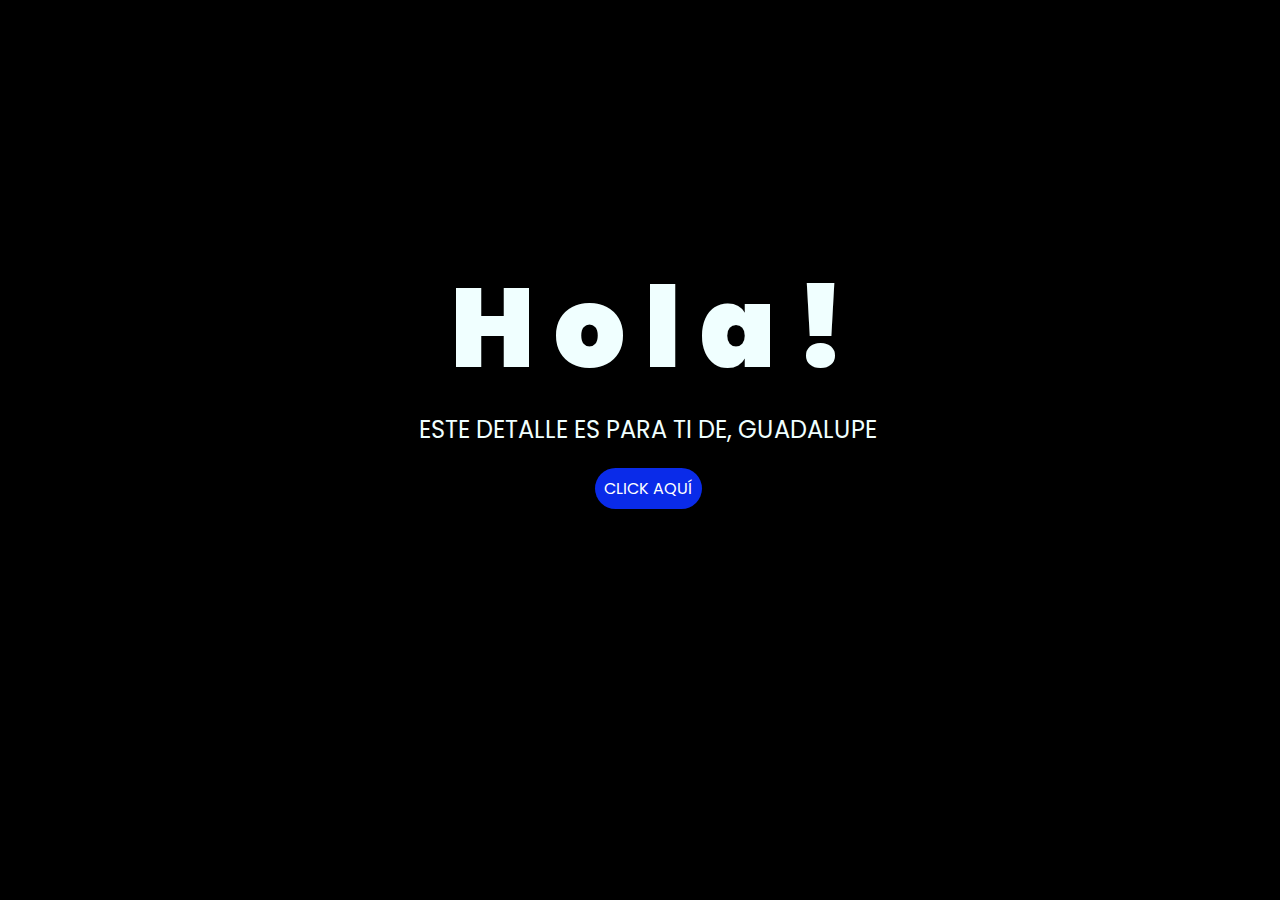
<file: index.html>
<!DOCTYPE html>
<html lang="es">

<head>
    <meta charset="UTF-8">
    <meta http-equiv="X-UA-Compatible" content="IE=edge">
    <meta name="viewport" content="width=device-width, initial-scale=1.0">
    <link rel="stylesheet" href="css/style.css">
    <link rel="icon" href="img/flowers.png" type="image/x-icon">
    <title>GFLORES</title>
</head>

<body>
    <div class="greetings">
        <span>H</span>
        <span>o</span>
        <span>l</span>
        <span>a</span>
        <span>!</span>
    </div>
    <div class="description">
        <span>ESTE DETALLE ES PARA TI DE, GUADALUPE</span>
    </div>
    <div class="button">
        <button class="botones">
            <a href="flower.html" style="color: #fff;">CLICK AQUÍ</a>
        </button>
    </div>

</body>

</html>
</file>
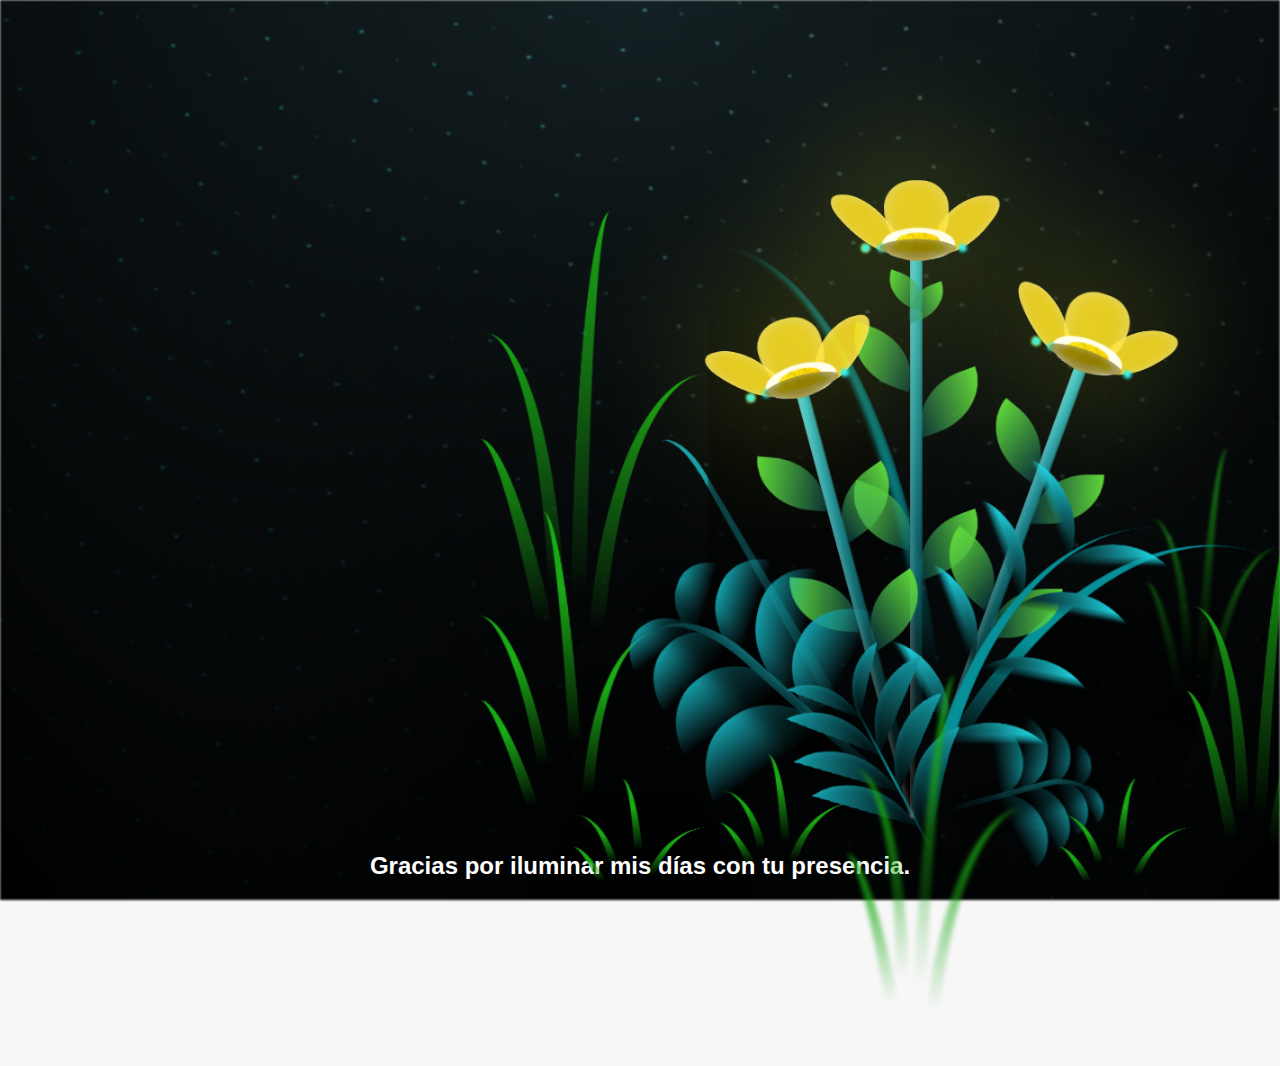
<file: flower.html>
<!DOCTYPE html>
<html lang="es">
 

  <head>
    <meta charset="UTF-8" />
    <meta http-equiv="X-UA-Compatible" content="IE=edge" />
    <meta name="viewport" content="width=device-width, initial-scale=1.0" />
    <link rel="stylesheet" href="css/main.css" />
    <link rel="icon" href="img/flowers.png" type="image/x-icon" />
    <title>Flower</title>
  </head>
  <audio src="MUSICA.mp3" autoplay loop></audio>
  <body class="container">
    
    <div id="lyrics">
      
    </div>
    <h1 class="titulo">Estas flores amarillas son un reflejo de la alegría que traes a mi vida. 
      </h1>
    <h2>Gracias por iluminar mis días con tu presencia.</h2>
  
    <div class="night"></div>
    <div class="flowers">
      <div class="flower flower--1">
        <div class="flower__leafs flower__leafs--1">
          <div class="flower__leaf flower__leaf--1"></div>
          <div class="flower__leaf flower__leaf--2"></div>
          <div class="flower__leaf flower__leaf--3"></div>
          <div class="flower__leaf flower__leaf--4"></div>
          <div class="flower__white-circle"></div>

          <div class="flower__light flower__light--1"></div>
          <div class="flower__light flower__light--2"></div>
          <div class="flower__light flower__light--3"></div>
          <div class="flower__light flower__light--4"></div>
          <div class="flower__light flower__light--5"></div>
          <div class="flower__light flower__light--6"></div>
          <div class="flower__light flower__light--7"></div>
          <div class="flower__light flower__light--8"></div>
        </div>
        <div class="flower__line">
          <div class="flower__line__leaf flower__line__leaf--1"></div>
          <div class="flower__line__leaf flower__line__leaf--2"></div>
          <div class="flower__line__leaf flower__line__leaf--3"></div>
          <div class="flower__line__leaf flower__line__leaf--4"></div>
          <div class="flower__line__leaf flower__line__leaf--5"></div>
          <div class="flower__line__leaf flower__line__leaf--6"></div>
        </div>
      </div>

      <div class="flower flower--2">
        <div class="flower__leafs flower__leafs--2">
          <div class="flower__leaf flower__leaf--1"></div>
          <div class="flower__leaf flower__leaf--2"></div>
          <div class="flower__leaf flower__leaf--3"></div>
          <div class="flower__leaf flower__leaf--4"></div>
          <div class="flower__white-circle"></div>

          <div class="flower__light flower__light--1"></div>
          <div class="flower__light flower__light--2"></div>
          <div class="flower__light flower__light--3"></div>
          <div class="flower__light flower__light--4"></div>
          <div class="flower__light flower__light--5"></div>
          <div class="flower__light flower__light--6"></div>
          <div class="flower__light flower__light--7"></div>
          <div class="flower__light flower__light--8"></div>
        </div>
        <div class="flower__line">
          <div class="flower__line__leaf flower__line__leaf--1"></div>
          <div class="flower__line__leaf flower__line__leaf--2"></div>
          <div class="flower__line__leaf flower__line__leaf--3"></div>
          <div class="flower__line__leaf flower__line__leaf--4"></div>
        </div>
      </div>

      <div class="flower flower--3">
        <div class="flower__leafs flower__leafs--3">
          <div class="flower__leaf flower__leaf--1"></div>
          <div class="flower__leaf flower__leaf--2"></div>
          <div class="flower__leaf flower__leaf--3"></div>
          <div class="flower__leaf flower__leaf--4"></div>
          <div class="flower__white-circle"></div>

          <div class="flower__light flower__light--1"></div>
          <div class="flower__light flower__light--2"></div>
          <div class="flower__light flower__light--3"></div>
          <div class="flower__light flower__light--4"></div>
          <div class="flower__light flower__light--5"></div>
          <div class="flower__light flower__light--6"></div>
          <div class="flower__light flower__light--7"></div>
          <div class="flower__light flower__light--8"></div>
        </div>
        <div class="flower__line">
          <div class="flower__line__leaf flower__line__leaf--1"></div>
          <div class="flower__line__leaf flower__line__leaf--2"></div>
          <div class="flower__line__leaf flower__line__leaf--3"></div>
          <div class="flower__line__leaf flower__line__leaf--4"></div>
        </div>
      </div>

      <div class="grow-ans" style="--d: 1.2s">
        <div class="flower__g-long">
          <div class="flower__g-long__top"></div>
          <div class="flower__g-long__bottom"></div>
        </div>
      </div>

      <div class="growing-grass">
        <div class="flower__grass flower__grass--1">
          <div class="flower__grass--top"></div>
          <div class="flower__grass--bottom"></div>
          <div class="flower__grass__leaf flower__grass__leaf--1"></div>
          <div class="flower__grass__leaf flower__grass__leaf--2"></div>
          <div class="flower__grass__leaf flower__grass__leaf--3"></div>
          <div class="flower__grass__leaf flower__grass__leaf--4"></div>
          <div class="flower__grass__leaf flower__grass__leaf--5"></div>
          <div class="flower__grass__leaf flower__grass__leaf--6"></div>
          <div class="flower__grass__leaf flower__grass__leaf--7"></div>
          <div class="flower__grass__leaf flower__grass__leaf--8"></div>
          <div class="flower__grass__overlay"></div>
        </div>
      </div>

      <div class="growing-grass">
        <div class="flower__grass flower__grass--2">
          <div class="flower__grass--top"></div>
          <div class="flower__grass--bottom"></div>
          <div class="flower__grass__leaf flower__grass__leaf--1"></div>
          <div class="flower__grass__leaf flower__grass__leaf--2"></div>
          <div class="flower__grass__leaf flower__grass__leaf--3"></div>
          <div class="flower__grass__leaf flower__grass__leaf--4"></div>
          <div class="flower__grass__leaf flower__grass__leaf--5"></div>
          <div class="flower__grass__leaf flower__grass__leaf--6"></div>
          <div class="flower__grass__leaf flower__grass__leaf--7"></div>
          <div class="flower__grass__leaf flower__grass__leaf--8"></div>
          <div class="flower__grass__overlay"></div>
        </div>
      </div>

      <div class="grow-ans" style="--d: 2.4s">
        <div class="flower__g-right flower__g-right--1">
          <div class="leaf"></div>
        </div>
      </div>

      <div class="grow-ans" style="--d: 2.8s">
        <div class="flower__g-right flower__g-right--2">
          <div class="leaf"></div>
        </div>
      </div>

      <div class="grow-ans" style="--d: 2.8s">
        <div class="flower__g-front">
          <div
            class="flower__g-front__leaf-wrapper flower__g-front__leaf-wrapper--1"
          >
            <div class="flower__g-front__leaf"></div>
          </div>
          <div
            class="flower__g-front__leaf-wrapper flower__g-front__leaf-wrapper--2"
          >
            <div class="flower__g-front__leaf"></div>
          </div>
          <div
            class="flower__g-front__leaf-wrapper flower__g-front__leaf-wrapper--3"
          >
            <div class="flower__g-front__leaf"></div>
          </div>
          <div
            class="flower__g-front__leaf-wrapper flower__g-front__leaf-wrapper--4"
          >
            <div class="flower__g-front__leaf"></div>
          </div>
          <div
            class="flower__g-front__leaf-wrapper flower__g-front__leaf-wrapper--5"
          >
            <div class="flower__g-front__leaf"></div>
          </div>
          <div
            class="flower__g-front__leaf-wrapper flower__g-front__leaf-wrapper--6"
          >
            <div class="flower__g-front__leaf"></div>
          </div>
          <div
            class="flower__g-front__leaf-wrapper flower__g-front__leaf-wrapper--7"
          >
            <div class="flower__g-front__leaf"></div>
          </div>
          <div
            class="flower__g-front__leaf-wrapper flower__g-front__leaf-wrapper--8"
          >
            <div class="flower__g-front__leaf"></div>
          </div>
          <div class="flower__g-front__line"></div>
        </div>
      </div>

      <div class="grow-ans" style="--d: 3.2s">
        <div class="flower__g-fr">
          <div class="leaf"></div>
          <div class="flower__g-fr__leaf flower__g-fr__leaf--1"></div>
          <div class="flower__g-fr__leaf flower__g-fr__leaf--2"></div>
          <div class="flower__g-fr__leaf flower__g-fr__leaf--3"></div>
          <div class="flower__g-fr__leaf flower__g-fr__leaf--4"></div>
          <div class="flower__g-fr__leaf flower__g-fr__leaf--5"></div>
          <div class="flower__g-fr__leaf flower__g-fr__leaf--6"></div>
          <div class="flower__g-fr__leaf flower__g-fr__leaf--7"></div>
          <div class="flower__g-fr__leaf flower__g-fr__leaf--8"></div>
        </div>
      </div>

      <div class="long-g long-g--0">
        <div class="grow-ans" style="--d: 3s">
          <div class="leaf leaf--0"></div>
        </div>
        <div class="grow-ans" style="--d: 2.2s">
          <div class="leaf leaf--1"></div>
        </div>
        <div class="grow-ans" style="--d: 3.4s">
          <div class="leaf leaf--2"></div>
        </div>
        <div class="grow-ans" style="--d: 3.6s">
          <div class="leaf leaf--3"></div>
        </div>
      </div>

      <div class="long-g long-g--1">
        <div class="grow-ans" style="--d: 3.6s">
          <div class="leaf leaf--0"></div>
        </div>
        <div class="grow-ans" style="--d: 3.8s">
          <div class="leaf leaf--1"></div>
        </div>
        <div class="grow-ans" style="--d: 4s">
          <div class="leaf leaf--2"></div>
        </div>
        <div class="grow-ans" style="--d: 4.2s">
          <div class="leaf leaf--3"></div>
        </div>
      </div>

      <div class="long-g long-g--2">
        <div class="grow-ans" style="--d: 4s">
          <div class="leaf leaf--0"></div>
        </div>
        <div class="grow-ans" style="--d: 4.2s">
          <div class="leaf leaf--1"></div>
        </div>
        <div class="grow-ans" style="--d: 4.4s">
          <div class="leaf leaf--2"></div>
        </div>
        <div class="grow-ans" style="--d: 4.6s">
          <div class="leaf leaf--3"></div>
        </div>
      </div>

      <div class="long-g long-g--3">
        <div class="grow-ans" style="--d: 4s">
          <div class="leaf leaf--0"></div>
        </div>
        <div class="grow-ans" style="--d: 4.2s">
          <div class="leaf leaf--1"></div>
        </div>
        <div class="grow-ans" style="--d: 3s">
          <div class="leaf leaf--2"></div>
        </div>
        <div class="grow-ans" style="--d: 3.6s">
          <div class="leaf leaf--3"></div>
        </div>
      </div>

      <div class="long-g long-g--4">
        <div class="grow-ans" style="--d: 4s">
          <div class="leaf leaf--0"></div>
        </div>
        <div class="grow-ans" style="--d: 4.2s">
          <div class="leaf leaf--1"></div>
        </div>
        <div class="grow-ans" style="--d: 3s">
          <div class="leaf leaf--2"></div>
        </div>
        <div class="grow-ans" style="--d: 3.6s">
          <div class="leaf leaf--3"></div>
        </div>
      </div>

      <div class="long-g long-g--5">
        <div class="grow-ans" style="--d: 4s">
          <div class="leaf leaf--0"></div>
        </div>
        <div class="grow-ans" style="--d: 4.2s">
          <div class="leaf leaf--1"></div>
        </div>
        <div class="grow-ans" style="--d: 3s">
          <div class="leaf leaf--2"></div>
        </div>
        <div class="grow-ans" style="--d: 3.6s">
          <div class="leaf leaf--3"></div>
        </div>
      </div>

      <div class="long-g long-g--6">
        <div class="grow-ans" style="--d: 4.2s">
          <div class="leaf leaf--0"></div>
        </div>
        <div class="grow-ans" style="--d: 4.4s">
          <div class="leaf leaf--1"></div>
        </div>
        <div class="grow-ans" style="--d: 4.6s">
          <div class="leaf leaf--2"></div>
        </div>
        <div class="grow-ans" style="--d: 4.8s">
          <div class="leaf leaf--3"></div>
        </div>
      </div>

      <div class="long-g long-g--7">
        <div class="grow-ans" style="--d: 3s">
          <div class="leaf leaf--0"></div>
        </div>
        <div class="grow-ans" style="--d: 3.2s">
          <div class="leaf leaf--1"></div>
        </div>
        <div class="grow-ans" style="--d: 3.5s">
          <div class="leaf leaf--2"></div>
        </div>
        <div class="grow-ans" style="--d: 3.6s">
          <div class="leaf leaf--3"></div>
        </div>
      </div>
    </div>
    <script src="anim.js"></script>
    <script src="main.js"></script>
  </body>
</html>
</file>
<file: css/style.css>
@import url('https://fonts.googleapis.com/css2?family=Poppins:ital,wght@0,500;1,900&display=swap');
*{
    font-family: 'Poppins',cursive;
}
body{
    color: azure;
    width: 100%;
    height: 82vh;
    display: flex;
    flex-direction: column;
    align-items: center;
    justify-content: center;
    background-color: black;
    /* padding-top: -30; */
}

.botones{
    padding: 9px;
    border-radius: 80px;
    background-color: transparent;
    border: none;
}

.botones a{
    background-color: #0a2be9;
    padding: 9px;
    border-radius: 80px;
    -webkit-border-radius: 80px;
    -moz-border-radius: 80px;
    -ms-border-radius: 80px;
    -o-border-radius: 80px;

}

.botones a:focus{
    background-color: rgb(50, 194, 194);
}

.greetings{
    font-size: 7rem;
    font-weight: 900;
}
.greetings > span{
    animation: glow 2.5s ease-in-out infinite;
}
@keyframes glow{
    0%, 100%{
        color: #fff;
        text-shadow: 0 0 12px #39c6d6, 0 0 50px #39c6d6, 0 0 100px #39c6d6;
    }
    10%, 90%{
        color: #111;
        text-shadow: none;
    }
}
.greetings > span:nth-child(2){
    animation-delay: .2s ;
}
.greetings > span:nth-child(3){
    animation-delay: .4s ;
}
.greetings > span:nth-child(4){
    animation-delay: .6s;
}
.greetings > span:nth-child(5){
    animation-delay: .8s;
}
.greetings > span:nth-child(6){
    animation-delay: 1s;
}

.description{
    font-size: 1.5rem;
    margin-bottom: 20px;
}

.button a{
    text-decoration: none;
    font-size: 1rem;
    color: #111;
}

@media screen and (max-width:574px){
    .greetings{
        display: block;
        font-size: 4rem;
        font-weight: 800;
        text-align: center;
    }
    .description{
        font-size: 2rem;
    }
    
    .button a{
        font-size: 1rem;
    }
}
</file>
<file: css/main.css>
@font-face {
  font-family: 'Extra Days';
  src: url('/Extra\ Days.ttf') format('truetype'); /* Asegúrate de que la ruta sea correcta */
}

*,
*::after,
*::before {
  padding: 0;
  margin: 0;
  box-sizing: border-box;
}

:root {
  --dark-color: #000;
}

body {
  display: flex;
  align-items: flex-end;
  justify-content: center;
  min-height: 100vh;
  background-color: var(--dark-color);
  overflow: hidden;
  perspective: 1000px;
}

#lyrics {
  font-size: 28px;
  font-family: "Franklin Gothic Medium", "Arial Narrow", Arial, sans-serif;
  color: white;
  position: absolute;
  margin-bottom: 20%;
  z-index: 1;
  font-weight: bold;
  letter-spacing: 4px;
  text-align: left; /* Alinea el texto a la izquierda */
}

h2 {
  text-align: center; /* Centra el texto horizontalmente */
  font-size: 24px;   /* Tamaño de fuente (ajusta según sea necesario) */
  color: rgb(255, 255, 255);      /* Color del texto (ajusta según sea necesario) */
  margin: 20px 0;   /* Margen superior e inferior (ajusta según sea necesario) */
  font-family: "Arial", sans-serif; /* Fuente (ajusta según sea necesario) */
}

@media only screen and (max-width: 600px) {
  /* Estilos específicos para dispositivos con un ancho máximo de 600px */
  #lyrics {
      font-size: 14px; /* Reduce el tamaño del texto para dispositivos más pequeños */
      margin-bottom: 530px;
      letter-spacing: 3px;
  }

}
.titulo {
  margin-bottom: 10px;
  font-family: 'Extra Days', 'Arial Narrow', Arial, sans-serif; /* Cambia la fuente aquí */
  color: yellow;
  position: absolute;
  font-weight: bold;
  font-size: 30px; /* Tamaño de fuente */
  line-height: 1.5; /* Interlineado calculado automáticamente */
  letter-spacing: 10px;
  opacity: 0;
  animation: fadeIn 3s ease-in-out forwards;
  text-align: center;
  top: 0px; /* Ajusta el valor para mover más arriba */
  left: 0;
  right: 0;
}

@keyframes fadeIn {
  from {
    opacity: 0;
  }
  to {
    opacity: 1;
  }
}

.night {
  z-index: -1;
  position: absolute;
  left: 50%;
  top: 0;
  transform: translateX(-50%);
  width: 100%;
  height: 100%;
  filter: blur(0.1vmin);
  background-image: radial-gradient(
      ellipse at top,
      transparent 0%,
      var(--dark-color)
    ),
    radial-gradient(
      ellipse at bottom,
      var(--dark-color),
      rgba(145, 233, 255, 0.2)
    ),
    repeating-linear-gradient(
      220deg,
      rgb(0, 0, 0) 0px,
      rgb(0, 0, 0) 19px,
      transparent 19px,
      transparent 22px
    ),
    repeating-linear-gradient(
      189deg,
      rgb(0, 0, 0) 0px,
      rgb(0, 0, 0) 19px,
      transparent 19px,
      transparent 22px
    ),
    repeating-linear-gradient(
      148deg,
      rgb(0, 0, 0) 0px,
      rgb(0, 0, 0) 19px,
      transparent 19px,
      transparent 22px
    ),
    linear-gradient(90deg, rgb(0, 255, 250), rgb(240, 240, 240));
}

.flowers {
  position: relative;
  transform: scale(0.9);
  /*margin-bottom: 100px;
  */
}

@media only screen and (max-width: 600px) {
  /* Estilos específicos para dispositivos con un ancho máximo de 600px */
.flowers {
      font-size: 14px;
      margin-bottom: 35%;
      letter-spacing: 3px;
      transform: scale(1.0);
}

}

.flower {
  position: absolute;
  bottom: 10vmin;
  transform-origin: bottom center;
  z-index: 10;
  --fl-speed: 0.8s;
}
.flower--1 {
  -webkit-animation: moving-flower-1 4s linear infinite;
  animation: moving-flower-1 4s linear infinite;
}
.flower--1 .flower__line {
  height: 70vmin;
  -webkit-animation-delay: 0.3s;
  animation-delay: 0.3s;
}
.flower--1 .flower__line__leaf--1 {
  -webkit-animation: blooming-leaf-right var(--fl-speed) 1.6s backwards;
  animation: blooming-leaf-right var(--fl-speed) 1.6s backwards;
}
.flower--1 .flower__line__leaf--2 {
  -webkit-animation: blooming-leaf-right var(--fl-speed) 1.4s backwards;
  animation: blooming-leaf-right var(--fl-speed) 1.4s backwards;
}
.flower--1 .flower__line__leaf--3 {
  -webkit-animation: blooming-leaf-left var(--fl-speed) 1.2s backwards;
  animation: blooming-leaf-left var(--fl-speed) 1.2s backwards;
}
.flower--1 .flower__line__leaf--4 {
  -webkit-animation: blooming-leaf-left var(--fl-speed) 1s backwards;
  animation: blooming-leaf-left var(--fl-speed) 1s backwards;
}
.flower--1 .flower__line__leaf--5 {
  -webkit-animation: blooming-leaf-right var(--fl-speed) 1.8s backwards;
  animation: blooming-leaf-right var(--fl-speed) 1.8s backwards;
}
.flower--1 .flower__line__leaf--6 {
  -webkit-animation: blooming-leaf-left var(--fl-speed) 2s backwards;
  animation: blooming-leaf-left var(--fl-speed) 2s backwards;
}
.flower--2 {
  left: 50%;
  transform: rotate(20deg);
  -webkit-animation: moving-flower-2 4s linear infinite;
  animation: moving-flower-2 4s linear infinite;
}
.flower--2 .flower__line {
  height: 60vmin;
  -webkit-animation-delay: 0.6s;
  animation-delay: 0.6s;
}
.flower--2 .flower__line__leaf--1 {
  -webkit-animation: blooming-leaf-right var(--fl-speed) 1.9s backwards;
  animation: blooming-leaf-right var(--fl-speed) 1.9s backwards;
}
.flower--2 .flower__line__leaf--2 {
  -webkit-animation: blooming-leaf-right var(--fl-speed) 1.7s backwards;
  animation: blooming-leaf-right var(--fl-speed) 1.7s backwards;
}
.flower--2 .flower__line__leaf--3 {
  -webkit-animation: blooming-leaf-left var(--fl-speed) 1.5s backwards;
  animation: blooming-leaf-left var(--fl-speed) 1.5s backwards;
}
.flower--2 .flower__line__leaf--4 {
  -webkit-animation: blooming-leaf-left var(--fl-speed) 1.3s backwards;
  animation: blooming-leaf-left var(--fl-speed) 1.3s backwards;
}
.flower--3 {
  left: 50%;
  transform: rotate(-15deg);
  -webkit-animation: moving-flower-3 4s linear infinite;
  animation: moving-flower-3 4s linear infinite;
}
.flower--3 .flower__line {
  -webkit-animation-delay: 0.9s;
  animation-delay: 0.9s;
}
.flower--3 .flower__line__leaf--1 {
  -webkit-animation: blooming-leaf-right var(--fl-speed) 2.5s backwards;
  animation: blooming-leaf-right var(--fl-speed) 2.5s backwards;
}
.flower--3 .flower__line__leaf--2 {
  -webkit-animation: blooming-leaf-right var(--fl-speed) 2.3s backwards;
  animation: blooming-leaf-right var(--fl-speed) 2.3s backwards;
}
.flower--3 .flower__line__leaf--3 {
  -webkit-animation: blooming-leaf-left var(--fl-speed) 2.1s backwards;
  animation: blooming-leaf-left var(--fl-speed) 2.1s backwards;
}
.flower--3 .flower__line__leaf--4 {
  -webkit-animation: blooming-leaf-left var(--fl-speed) 1.9s backwards;
  animation: blooming-leaf-left var(--fl-speed) 1.9s backwards;
}
.flower__leafs {
  position: relative;
  -webkit-animation: blooming-flower 2s backwards;
  animation: blooming-flower 2s backwards;
}
.flower__leafs--1 {
  -webkit-animation-delay: 1.1s;
  animation-delay: 1.1s;
}
.flower__leafs--2 {
  -webkit-animation-delay: 1.4s;
  animation-delay: 1.4s;
}
.flower__leafs--3 {
  -webkit-animation-delay: 1.7s;
  animation-delay: 1.7s;
}
.flower__leafs::after {
  content: "";
  position: absolute;
  left: 0;
  top: 0;
  transform: translate(-50%, -100%);
  width: 8vmin;
  height: 8vmin;
  background-color: #f9fd25;
  /* background-color: #fd2525; */
  filter: blur(10vmin);
}
.flower__leaf {
  position: absolute;
  bottom: 0;
  left: 50%;
  width: 8vmin;
  height: 11vmin;
  border-radius: 51% 49% 47% 53%/44% 45% 55% 69%;
  background-color: #253bfd;
  background-color: #fddd25;
  transform-origin: bottom center;
  opacity: 0.9;
  box-shadow: inset 0 0 2vmin rgba(255, 255, 255, 0.5);
}
.flower__leaf--1 {
  transform: translate(-10%, 1%) rotateY(40deg) rotateX(-50deg);
}
.flower__leaf--2 {
  transform: translate(-50%, -4%) rotateX(40deg);
}
.flower__leaf--3 {
  transform: translate(-90%, 0%) rotateY(45deg) rotateX(50deg);
}
.flower__leaf--4 {
  width: 8vmin;
  height: 8vmin;
  transform-origin: bottom left;
  border-radius: 4vmin 10vmin 4vmin 4vmin;
  transform: translate(0%, 18%) rotateX(70deg) rotate(-43deg);
  background-color: #7c6901;
  z-index: 1;
  opacity: 0.8;
}
.flower__white-circle {
  position: absolute;
  left: -3.5vmin;
  top: -3vmin;
  width: 9vmin;
  height: 4vmin;
  border-radius: 50%;
  background-color: #fff;
}
.flower__white-circle::after {
  content: "";
  position: absolute;
  left: 50%;
  top: 45%;
  transform: translate(-50%, -50%);
  width: 60%;
  height: 60%;
  border-radius: inherit;
  background-image: repeating-linear-gradient(
      135deg,
      rgba(0, 0, 0, 0.03) 0px,
      rgba(0, 0, 0, 0.03) 1px,
      transparent 1px,
      transparent 12px
    ),
    repeating-linear-gradient(
      45deg,
      rgba(0, 0, 0, 0.03) 0px,
      rgba(0, 0, 0, 0.03) 1px,
      transparent 1px,
      transparent 12px
    ),
    repeating-linear-gradient(
      67.5deg,
      rgba(0, 0, 0, 0.03) 0px,
      rgba(0, 0, 0, 0.03) 1px,
      transparent 1px,
      transparent 12px
    ),
    repeating-linear-gradient(
      135deg,
      rgba(0, 0, 0, 0.03) 0px,
      rgba(0, 0, 0, 0.03) 1px,
      transparent 1px,
      transparent 12px
    ),
    repeating-linear-gradient(
      45deg,
      rgba(0, 0, 0, 0.03) 0px,
      rgba(0, 0, 0, 0.03) 1px,
      transparent 1px,
      transparent 12px
    ),
    repeating-linear-gradient(
      112.5deg,
      rgba(0, 0, 0, 0.03) 0px,
      rgba(0, 0, 0, 0.03) 1px,
      transparent 1px,
      transparent 12px
    ),
    repeating-linear-gradient(
      112.5deg,
      rgba(0, 0, 0, 0.03) 0px,
      rgba(0, 0, 0, 0.03) 1px,
      transparent 1px,
      transparent 12px
    ),
    repeating-linear-gradient(
      45deg,
      rgba(0, 0, 0, 0.03) 0px,
      rgba(0, 0, 0, 0.03) 1px,
      transparent 1px,
      transparent 12px
    ),
    repeating-linear-gradient(
      22.5deg,
      rgba(0, 0, 0, 0.03) 0px,
      rgba(0, 0, 0, 0.03) 1px,
      transparent 1px,
      transparent 12px
    ),
    repeating-linear-gradient(
      45deg,
      rgba(0, 0, 0, 0.03) 0px,
      rgba(0, 0, 0, 0.03) 1px,
      transparent 1px,
      transparent 12px
    ),
    repeating-linear-gradient(
      22.5deg,
      rgba(0, 0, 0, 0.03) 0px,
      rgba(0, 0, 0, 0.03) 1px,
      transparent 1px,
      transparent 12px
    ),
    repeating-linear-gradient(
      135deg,
      rgba(0, 0, 0, 0.03) 0px,
      rgba(0, 0, 0, 0.03) 1px,
      transparent 1px,
      transparent 12px
    ),
    repeating-linear-gradient(
      157.5deg,
      rgba(0, 0, 0, 0.03) 0px,
      rgba(0, 0, 0, 0.03) 1px,
      transparent 1px,
      transparent 12px
    ),
    repeating-linear-gradient(
      67.5deg,
      rgba(0, 0, 0, 0.03) 0px,
      rgba(0, 0, 0, 0.03) 1px,
      transparent 1px,
      transparent 12px
    ),
    repeating-linear-gradient(
      67.5deg,
      rgba(0, 0, 0, 0.03) 0px,
      rgba(0, 0, 0, 0.03) 1px,
      transparent 1px,
      transparent 12px
    ),
    linear-gradient(90deg, rgb(255, 235, 18), rgb(255, 206, 0));
}
.flower__line {
  height: 55vmin;
  width: 1.5vmin;
  background-image: linear-gradient(
      to left,
      rgba(0, 0, 0, 0.2),
      transparent,
      rgba(255, 255, 255, 0.2)
    ),
    linear-gradient(to top, transparent 10%, #14757a, #39c6d6);
  box-shadow: inset 0 0 2px rgba(0, 0, 0, 0.5);
  -webkit-animation: grow-flower-tree 4s backwards;
  animation: grow-flower-tree 4s backwards;
}
.flower__line__leaf {
  --w: 7vmin;
  --h: calc(var(--w) + 2vmin);
  position: absolute;
  top: 20%;
  left: 90%;
  width: var(--w);
  height: var(--h);
  border-top-right-radius: var(--h);
  border-bottom-left-radius: var(--h);
  background-image: linear-gradient(to top, rgba(20, 117, 122, 0.4), #5ed639);
}
.flower__line__leaf--1 {
  transform: rotate(70deg) rotateY(30deg);
}
.flower__line__leaf--2 {
  top: 45%;
  transform: rotate(70deg) rotateY(30deg);
}
.flower__line__leaf--3,
.flower__line__leaf--4,
.flower__line__leaf--6 {
  border-top-right-radius: 0;
  border-bottom-left-radius: 0;
  border-top-left-radius: var(--h);
  border-bottom-right-radius: var(--h);
  left: -460%;
  top: 12%;
  transform: rotate(-70deg) rotateY(30deg);
}
.flower__line__leaf--4 {
  top: 40%;
}
.flower__line__leaf--5 {
  top: 0;
  transform-origin: left;
  transform: rotate(70deg) rotateY(30deg) scale(0.6);
}
.flower__line__leaf--6 {
  top: -2%;
  left: -450%;
  transform-origin: right;
  transform: rotate(-70deg) rotateY(30deg) scale(0.6);
}
.flower__light {
  position: absolute;
  bottom: 0vmin;
  width: 1vmin;
  height: 1vmin;
  background-color: rgb(255, 251, 0);
  border-radius: 50%;
  filter: blur(0.2vmin);
  -webkit-animation: light-ans 4s linear infinite backwards;
  animation: light-ans 4s linear infinite backwards;
}
.flower__light:nth-child(odd) {
  background-color: #23f0ff;
}
.flower__light--1 {
  left: -2vmin;
  -webkit-animation-delay: 1s;
  animation-delay: 1s;
}
.flower__light--2 {
  left: 3vmin;
  -webkit-animation-delay: 0.5s;
  animation-delay: 0.5s;
}
.flower__light--3 {
  left: -6vmin;
  -webkit-animation-delay: 0.3s;
  animation-delay: 0.3s;
}
.flower__light--4 {
  left: 6vmin;
  -webkit-animation-delay: 0.9s;
  animation-delay: 0.9s;
}
.flower__light--5 {
  left: -1vmin;
  -webkit-animation-delay: 1.5s;
  animation-delay: 1.5s;
}
.flower__light--6 {
  left: -4vmin;
  -webkit-animation-delay: 3s;
  animation-delay: 3s;
}
.flower__light--7 {
  left: 3vmin;
  -webkit-animation-delay: 2s;
  animation-delay: 2s;
}
.flower__light--8 {
  left: -6vmin;
  -webkit-animation-delay: 3.5s;
  animation-delay: 3.5s;
}
.flower__grass {
  --c: #159faa;
  --line-w: 1.5vmin;
  position: absolute;
  bottom: 12vmin;
  left: -7vmin;
  display: flex;
  flex-direction: column;
  align-items: flex-end;
  z-index: 20;
  transform-origin: bottom center;
  transform: rotate(-48deg) rotateY(40deg);
}
.flower__grass--1 {
  -webkit-animation: moving-grass 2s linear infinite;
  animation: moving-grass 2s linear infinite;
}
.flower__grass--2 {
  left: 2vmin;
  bottom: 10vmin;
  transform: scale(0.5) rotate(75deg) rotateX(10deg) rotateY(-200deg);
  opacity: 0.8;
  z-index: 0;
  -webkit-animation: moving-grass--2 1.5s linear infinite;
  animation: moving-grass--2 1.5s linear infinite;
}
.flower__grass--top {
  width: 7vmin;
  height: 10vmin;
  border-top-right-radius: 100%;
  border-right: var(--line-w) solid var(--c);
  transform-origin: bottom center;
  transform: rotate(-2deg);
}
.flower__grass--bottom {
  margin-top: -2px;
  width: var(--line-w);
  height: 25vmin;
  background-image: linear-gradient(to top, transparent, var(--c));
}
.flower__grass__leaf {
  --size: 10vmin;
  position: absolute;
  width: calc(var(--size) * 2.1);
  height: var(--size);
  border-top-left-radius: var(--size);
  border-top-right-radius: var(--size);
  background-image: linear-gradient(
    to top,
    transparent,
    transparent 30%,
    var(--c)
  );
  z-index: 100;
}
.flower__grass__leaf--1 {
  top: -6%;
  left: 30%;
  --size: 6vmin;
  transform: rotate(-20deg);
  -webkit-animation: growing-grass-ans--1 2s 2.6s backwards;
  animation: growing-grass-ans--1 2s 2.6s backwards;
}
@-webkit-keyframes growing-grass-ans--1 {
  0% {
    transform-origin: bottom left;
    transform: rotate(-20deg) scale(0);
  }
}
@keyframes growing-grass-ans--1 {
  0% {
    transform-origin: bottom left;
    transform: rotate(-20deg) scale(0);
  }
}
.flower__grass__leaf--2 {
  top: -5%;
  left: -110%;
  --size: 6vmin;
  transform: rotate(10deg);
  -webkit-animation: growing-grass-ans--2 2s 2.4s linear backwards;
  animation: growing-grass-ans--2 2s 2.4s linear backwards;
}
@-webkit-keyframes growing-grass-ans--2 {
  0% {
    transform-origin: bottom right;
    transform: rotate(10deg) scale(0);
  }
}
@keyframes growing-grass-ans--2 {
  0% {
    transform-origin: bottom right;
    transform: rotate(10deg) scale(0);
  }
}
.flower__grass__leaf--3 {
  top: 5%;
  left: 60%;
  --size: 8vmin;
  transform: rotate(-18deg) rotateX(-20deg);
  -webkit-animation: growing-grass-ans--3 2s 2.2s linear backwards;
  animation: growing-grass-ans--3 2s 2.2s linear backwards;
}
@-webkit-keyframes growing-grass-ans--3 {
  0% {
    transform-origin: bottom left;
    transform: rotate(-18deg) rotateX(-20deg) scale(0);
  }
}
@keyframes growing-grass-ans--3 {
  0% {
    transform-origin: bottom left;
    transform: rotate(-18deg) rotateX(-20deg) scale(0);
  }
}
.flower__grass__leaf--4 {
  top: 6%;
  left: -135%;
  --size: 8vmin;
  transform: rotate(2deg);
  -webkit-animation: growing-grass-ans--4 2s 2s linear backwards;
  animation: growing-grass-ans--4 2s 2s linear backwards;
}
@-webkit-keyframes growing-grass-ans--4 {
  0% {
    transform-origin: bottom right;
    transform: rotate(2deg) scale(0);
  }
}
@keyframes growing-grass-ans--4 {
  0% {
    transform-origin: bottom right;
    transform: rotate(2deg) scale(0);
  }
}
.flower__grass__leaf--5 {
  top: 20%;
  left: 60%;
  --size: 10vmin;
  transform: rotate(-24deg) rotateX(-20deg);
  -webkit-animation: growing-grass-ans--5 2s 1.8s linear backwards;
  animation: growing-grass-ans--5 2s 1.8s linear backwards;
}
@-webkit-keyframes growing-grass-ans--5 {
  0% {
    transform-origin: bottom left;
    transform: rotate(-24deg) rotateX(-20deg) scale(0);
  }
}
@keyframes growing-grass-ans--5 {
  0% {
    transform-origin: bottom left;
    transform: rotate(-24deg) rotateX(-20deg) scale(0);
  }
}
.flower__grass__leaf--6 {
  top: 22%;
  left: -180%;
  --size: 10vmin;
  transform: rotate(10deg);
  -webkit-animation: growing-grass-ans--6 2s 1.6s linear backwards;
  animation: growing-grass-ans--6 2s 1.6s linear backwards;
}
@-webkit-keyframes growing-grass-ans--6 {
  0% {
    transform-origin: bottom right;
    transform: rotate(10deg) scale(0);
  }
}
@keyframes growing-grass-ans--6 {
  0% {
    transform-origin: bottom right;
    transform: rotate(10deg) scale(0);
  }
}
.flower__grass__leaf--7 {
  top: 39%;
  left: 70%;
  --size: 10vmin;
  transform: rotate(-10deg);
  -webkit-animation: growing-grass-ans--7 2s 1.4s linear backwards;
  animation: growing-grass-ans--7 2s 1.4s linear backwards;
}
@-webkit-keyframes growing-grass-ans--7 {
  0% {
    transform-origin: bottom left;
    transform: rotate(-10deg) scale(0);
  }
}
@keyframes growing-grass-ans--7 {
  0% {
    transform-origin: bottom left;
    transform: rotate(-10deg) scale(0);
  }
}
.flower__grass__leaf--8 {
  top: 40%;
  left: -215%;
  --size: 11vmin;
  transform: rotate(10deg);
  -webkit-animation: growing-grass-ans--8 2s 1.2s linear backwards;
  animation: growing-grass-ans--8 2s 1.2s linear backwards;
}
@-webkit-keyframes growing-grass-ans--8 {
  0% {
    transform-origin: bottom right;
    transform: rotate(10deg) scale(0);
  }
}
@keyframes growing-grass-ans--8 {
  0% {
    transform-origin: bottom right;
    transform: rotate(10deg) scale(0);
  }
}
.flower__grass__overlay {
  position: absolute;
  top: -10%;
  right: 0%;
  width: 100%;
  height: 100%;
  background-color: rgba(0, 0, 0, 0.6);
  filter: blur(1.5vmin);
  z-index: 100;
}
.flower__g-long {
  --w: 2vmin;
  --h: 6vmin;
  --c: #159faa;
  position: absolute;
  bottom: 10vmin;
  left: -3vmin;
  transform-origin: bottom center;
  transform: rotate(-30deg) rotateY(-20deg);
  display: flex;
  flex-direction: column;
  align-items: flex-end;
  -webkit-animation: flower-g-long-ans 3s linear infinite;
  animation: flower-g-long-ans 3s linear infinite;
}
@-webkit-keyframes flower-g-long-ans {
  0%,
  100% {
    transform: rotate(-30deg) rotateY(-20deg);
  }
  50% {
    transform: rotate(-32deg) rotateY(-20deg);
  }
}
@keyframes flower-g-long-ans {
  0%,
  100% {
    transform: rotate(-30deg) rotateY(-20deg);
  }
  50% {
    transform: rotate(-32deg) rotateY(-20deg);
  }
}
.flower__g-long__top {
  top: calc(var(--h) * -1);
  width: calc(var(--w) + 1vmin);
  height: var(--h);
  border-top-right-radius: 100%;
  border-right: 0.7vmin solid var(--c);
  transform: translate(-0.7vmin, 1vmin);
}
.flower__g-long__bottom {
  width: var(--w);
  height: 50vmin;
  transform-origin: bottom center;
  background-image: linear-gradient(to top, transparent 30%, var(--c));
  box-shadow: inset 0 0 2px rgba(0, 0, 0, 0.5);
  -webkit-clip-path: polygon(35% 0, 65% 1%, 100% 100%, 0% 100%);
  clip-path: polygon(35% 0, 65% 1%, 100% 100%, 0% 100%);
}
.flower__g-right {
  position: absolute;
  bottom: 6vmin;
  left: -2vmin;
  transform-origin: bottom left;
  transform: rotate(20deg);
}
.flower__g-right .leaf {
  width: 30vmin;
  height: 50vmin;
  border-top-left-radius: 100%;
  border-left: 2vmin solid #079097;
  background-image: linear-gradient(
    to bottom,
    transparent,
    var(--dark-color) 60%
  );
  -webkit-mask-image: linear-gradient(to top, transparent 30%, #079097 60%);
}
.flower__g-right--1 {
  -webkit-animation: flower-g-right-ans 2.5s linear infinite;
  animation: flower-g-right-ans 2.5s linear infinite;
}
.flower__g-right--2 {
  left: 5vmin;
  transform: rotateY(-180deg);
  -webkit-animation: flower-g-right-ans--2 3s linear infinite;
  animation: flower-g-right-ans--2 3s linear infinite;
}
.flower__g-right--2 .leaf {
  height: 75vmin;
  filter: blur(0.3vmin);
  opacity: 0.8;
}
@-webkit-keyframes flower-g-right-ans {
  0%,
  100% {
    transform: rotate(20deg);
  }
  50% {
    transform: rotate(24deg) rotateX(-20deg);
  }
}
@keyframes flower-g-right-ans {
  0%,
  100% {
    transform: rotate(20deg);
  }
  50% {
    transform: rotate(24deg) rotateX(-20deg);
  }
}
@-webkit-keyframes flower-g-right-ans--2 {
  0%,
  100% {
    transform: rotateY(-180deg) rotate(0deg) rotateX(-20deg);
  }
  50% {
    transform: rotateY(-180deg) rotate(6deg) rotateX(-20deg);
  }
}
@keyframes flower-g-right-ans--2 {
  0%,
  100% {
    transform: rotateY(-180deg) rotate(0deg) rotateX(-20deg);
  }
  50% {
    transform: rotateY(-180deg) rotate(6deg) rotateX(-20deg);
  }
}
.flower__g-front {
  position: absolute;
  bottom: 6vmin;
  left: 2.5vmin;
  z-index: 100;
  transform-origin: bottom center;
  transform: rotate(-28deg) rotateY(30deg) scale(1.04);
  -webkit-animation: flower__g-front-ans 2s linear infinite;
  animation: flower__g-front-ans 2s linear infinite;
}
@-webkit-keyframes flower__g-front-ans {
  0%,
  100% {
    transform: rotate(-28deg) rotateY(30deg) scale(1.04);
  }
  50% {
    transform: rotate(-35deg) rotateY(40deg) scale(1.04);
  }
}
@keyframes flower__g-front-ans {
  0%,
  100% {
    transform: rotate(-28deg) rotateY(30deg) scale(1.04);
  }
  50% {
    transform: rotate(-35deg) rotateY(40deg) scale(1.04);
  }
}
.flower__g-front__line {
  width: 0.3vmin;
  height: 20vmin;
  background-image: linear-gradient(
    to top,
    transparent,
    #079097,
    transparent 100%
  );
  position: relative;
}
.flower__g-front__leaf-wrapper {
  position: absolute;
  top: 0;
  left: 0;
  transform-origin: bottom left;
  transform: rotate(10deg);
}
.flower__g-front__leaf-wrapper:nth-child(even) {
  left: 0vmin;
  transform: rotateY(-180deg) rotate(5deg);
  -webkit-animation: flower__g-front__leaf-left-ans 1s ease-in backwards;
  animation: flower__g-front__leaf-left-ans 1s ease-in backwards;
}
.flower__g-front__leaf-wrapper:nth-child(odd) {
  -webkit-animation: flower__g-front__leaf-ans 1s ease-in backwards;
  animation: flower__g-front__leaf-ans 1s ease-in backwards;
}
.flower__g-front__leaf-wrapper--1 {
  top: -8vmin;
  transform: scale(0.7);
  -webkit-animation: flower__g-front__leaf-ans 1s 5.5s ease-in backwards !important;
  animation: flower__g-front__leaf-ans 1s 5.5s ease-in backwards !important;
}
.flower__g-front__leaf-wrapper--2 {
  top: -8vmin;
  transform: rotateY(-180deg) scale(0.7) !important;
  -webkit-animation: flower__g-front__leaf-left-ans-2 1s 4.6s ease-in backwards !important;
  animation: flower__g-front__leaf-left-ans-2 1s 4.6s ease-in backwards !important;
}
.flower__g-front__leaf-wrapper--3 {
  top: -3vmin;
  -webkit-animation: flower__g-front__leaf-ans 1s 4.6s ease-in backwards;
  animation: flower__g-front__leaf-ans 1s 4.6s ease-in backwards;
}
.flower__g-front__leaf-wrapper--4 {
  top: -3vmin;
  transform: rotateY(-180deg) scale(0.9) !important;
  -webkit-animation: flower__g-front__leaf-left-ans-2 1s 4.6s ease-in backwards !important;
  animation: flower__g-front__leaf-left-ans-2 1s 4.6s ease-in backwards !important;
}
@-webkit-keyframes flower__g-front__leaf-left-ans-2 {
  0% {
    transform: rotateY(-180deg) scale(0);
  }
}
@keyframes flower__g-front__leaf-left-ans-2 {
  0% {
    transform: rotateY(-180deg) scale(0);
  }
}
.flower__g-front__leaf-wrapper--5,
.flower__g-front__leaf-wrapper--6 {
  top: 2vmin;
}
.flower__g-front__leaf-wrapper--7,
.flower__g-front__leaf-wrapper--8 {
  top: 6.5vmin;
}
.flower__g-front__leaf-wrapper--2 {
  -webkit-animation-delay: 5.2s !important;
  animation-delay: 5.2s !important;
}
.flower__g-front__leaf-wrapper--3 {
  -webkit-animation-delay: 4.9s !important;
  animation-delay: 4.9s !important;
}
.flower__g-front__leaf-wrapper--5 {
  -webkit-animation-delay: 4.3s !important;
  animation-delay: 4.3s !important;
}
.flower__g-front__leaf-wrapper--6 {
  -webkit-animation-delay: 4.1s !important;
  animation-delay: 4.1s !important;
}
.flower__g-front__leaf-wrapper--7 {
  -webkit-animation-delay: 3.8s !important;
  animation-delay: 3.8s !important;
}
.flower__g-front__leaf-wrapper--8 {
  -webkit-animation-delay: 3.5s !important;
  animation-delay: 3.5s !important;
}
@-webkit-keyframes flower__g-front__leaf-ans {
  0% {
    transform: rotate(10deg) scale(0);
  }
}
@keyframes flower__g-front__leaf-ans {
  0% {
    transform: rotate(10deg) scale(0);
  }
}
@-webkit-keyframes flower__g-front__leaf-left-ans {
  0% {
    transform: rotateY(-180deg) rotate(5deg) scale(0);
  }
}
@keyframes flower__g-front__leaf-left-ans {
  0% {
    transform: rotateY(-180deg) rotate(5deg) scale(0);
  }
}
.flower__g-front__leaf {
  width: 10vmin;
  height: 10vmin;
  border-radius: 100% 0% 0% 100%/100% 100% 0% 0%;
  box-shadow: inset 0 2px 1vmin hsla(184deg, 97%, 58%, 0.2);
  background-image: linear-gradient(
      to bottom left,
      transparent,
      var(--dark-color)
    ),
    linear-gradient(to bottom right, #159faa 50%, transparent 50%, transparent);
  -webkit-mask-image: linear-gradient(
    to bottom right,
    #159faa 50%,
    transparent 50%,
    transparent
  );
  mask-image: linear-gradient(
    to bottom right,
    #159faa 50%,
    transparent 50%,
    transparent
  );
}
.flower__g-fr {
  position: absolute;
  bottom: -4vmin;
  left: vmin;
  transform-origin: bottom left;
  z-index: 10;
  -webkit-animation: flower__g-fr-ans 2s linear infinite;
  animation: flower__g-fr-ans 2s linear infinite;
}
@-webkit-keyframes flower__g-fr-ans {
  0%,
  100% {
    transform: rotate(2deg);
  }
  50% {
    transform: rotate(4deg);
  }
}
@keyframes flower__g-fr-ans {
  0%,
  100% {
    transform: rotate(2deg);
  }
  50% {
    transform: rotate(4deg);
  }
}
.flower__g-fr .leaf {
  width: 30vmin;
  height: 50vmin;
  border-top-left-radius: 100%;
  border-left: 2vmin solid #079097;
  -webkit-mask-image: linear-gradient(to top, transparent 25%, #079097 50%);
  position: relative;
  z-index: 1;
}
.flower__g-fr__leaf {
  position: absolute;
  top: 0;
  left: 0;
  width: 10vmin;
  height: 10vmin;
  border-radius: 100% 0% 0% 100%/100% 100% 0% 0%;
  box-shadow: inset 0 2px 1vmin hsla(184deg, 97%, 58%, 0.2);
  background-image: linear-gradient(
      to bottom left,
      transparent,
      var(--dark-color) 98%
    ),
    linear-gradient(to bottom right, #23f0ff 45%, transparent 50%, transparent);
  -webkit-mask-image: linear-gradient(
    135deg,
    #159faa 40%,
    transparent 50%,
    transparent
  );
}
.flower__g-fr__leaf--1 {
  left: 20vmin;
  transform: rotate(45deg);
  -webkit-animation: flower__g-fr-leaft-ans-1 0.5s 5.2s linear backwards;
  animation: flower__g-fr-leaft-ans-1 0.5s 5.2s linear backwards;
}
@-webkit-keyframes flower__g-fr-leaft-ans-1 {
  0% {
    transform-origin: left;
    transform: rotate(45deg) scale(0);
  }
}
@keyframes flower__g-fr-leaft-ans-1 {
  0% {
    transform-origin: left;
    transform: rotate(45deg) scale(0);
  }
}
.flower__g-fr__leaf--2 {
  left: 12vmin;
  top: -7vmin;
  transform: rotate(25deg) rotateY(-180deg);
  -webkit-animation: flower__g-fr-leaft-ans-6 0.5s 5s linear backwards;
  animation: flower__g-fr-leaft-ans-6 0.5s 5s linear backwards;
}
.flower__g-fr__leaf--3 {
  left: 15vmin;
  top: 6vmin;
  transform: rotate(55deg);
  -webkit-animation: flower__g-fr-leaft-ans-5 0.5s 4.8s linear backwards;
  animation: flower__g-fr-leaft-ans-5 0.5s 4.8s linear backwards;
}
.flower__g-fr__leaf--4 {
  left: 6vmin;
  top: -2vmin;
  transform: rotate(25deg) rotateY(-180deg);
  -webkit-animation: flower__g-fr-leaft-ans-6 0.5s 4.6s linear backwards;
  animation: flower__g-fr-leaft-ans-6 0.5s 4.6s linear backwards;
}
.flower__g-fr__leaf--5 {
  left: 10vmin;
  top: 14vmin;
  transform: rotate(55deg);
  -webkit-animation: flower__g-fr-leaft-ans-5 0.5s 4.4s linear backwards;
  animation: flower__g-fr-leaft-ans-5 0.5s 4.4s linear backwards;
}
@-webkit-keyframes flower__g-fr-leaft-ans-5 {
  0% {
    transform-origin: left;
    transform: rotate(55deg) scale(0);
  }
}
@keyframes flower__g-fr-leaft-ans-5 {
  0% {
    transform-origin: left;
    transform: rotate(55deg) scale(0);
  }
}
.flower__g-fr__leaf--6 {
  left: 0vmin;
  top: 6vmin;
  transform: rotate(25deg) rotateY(-180deg);
  -webkit-animation: flower__g-fr-leaft-ans-6 0.5s 4.2s linear backwards;
  animation: flower__g-fr-leaft-ans-6 0.5s 4.2s linear backwards;
}
@-webkit-keyframes flower__g-fr-leaft-ans-6 {
  0% {
    transform-origin: right;
    transform: rotate(25deg) rotateY(-180deg) scale(0);
  }
}
@keyframes flower__g-fr-leaft-ans-6 {
  0% {
    transform-origin: right;
    transform: rotate(25deg) rotateY(-180deg) scale(0);
  }
}
.flower__g-fr__leaf--7 {
  left: 5vmin;
  top: 22vmin;
  transform: rotate(45deg);
  -webkit-animation: flower__g-fr-leaft-ans-7 0.5s 4s linear backwards;
  animation: flower__g-fr-leaft-ans-7 0.5s 4s linear backwards;
}
@-webkit-keyframes flower__g-fr-leaft-ans-7 {
  0% {
    transform-origin: left;
    transform: rotate(45deg) scale(0);
  }
}
@keyframes flower__g-fr-leaft-ans-7 {
  0% {
    transform-origin: left;
    transform: rotate(45deg) scale(0);
  }
}
.flower__g-fr__leaf--8 {
  left: -4vmin;
  top: 15vmin;
  transform: rotate(15deg) rotateY(-180deg);
  -webkit-animation: flower__g-fr-leaft-ans-8 0.5s 3.8s linear backwards;
  animation: flower__g-fr-leaft-ans-8 0.5s 3.8s linear backwards;
}
@-webkit-keyframes flower__g-fr-leaft-ans-8 {
  0% {
    transform-origin: right;
    transform: rotate(15deg) rotateY(-180deg) scale(0);
  }
}
@keyframes flower__g-fr-leaft-ans-8 {
  0% {
    transform-origin: right;
    transform: rotate(15deg) rotateY(-180deg) scale(0);
  }
}

.long-g {
  position: absolute;
  bottom: 25vmin;
  left: -42vmin;
  transform-origin: bottom left;
}
.long-g--1 {
  bottom: 0vmin;
  transform: scale(0.8) rotate(-5deg);
}
.long-g--1 .leaf {
  -webkit-mask-image: linear-gradient(
    to top,
    transparent 40%,
    #079097 80%
  ) !important;
}
.long-g--1 .leaf--1 {
  --w: 5vmin;
  --h: 60vmin;
  left: -2vmin;
  transform: rotate(3deg) rotateY(-180deg);
}
.long-g--2,
.long-g--3 {
  bottom: -3vmin;
  left: -35vmin;
  transform-origin: center;
  transform: scale(0.6) rotateX(60deg);
}
.long-g--2 .leaf,
.long-g--3 .leaf {
  -webkit-mask-image: linear-gradient(
    to top,
    transparent 50%,
    #079097 80%
  ) !important;
}
.long-g--2 .leaf--1,
.long-g--3 .leaf--1 {
  left: -1vmin;
  transform: rotateY(-180deg);
}
.long-g--3 {
  left: -17vmin;
  bottom: 0vmin;
}
.long-g--3 .leaf {
  -webkit-mask-image: linear-gradient(
    to top,
    transparent 40%,
    #079097 80%
  ) !important;
}
.long-g--4 {
  left: 25vmin;
  bottom: -3vmin;
  transform-origin: center;
  transform: scale(0.6) rotateX(60deg);
}
.long-g--4 .leaf {
  -webkit-mask-image: linear-gradient(
    to top,
    transparent 50%,
    #079097 80%
  ) !important;
}
.long-g--5 {
  left: 42vmin;
  bottom: 0vmin;
  transform: scale(0.8) rotate(2deg);
}
.long-g--6 {
  left: 0vmin;
  bottom: -20vmin;
  z-index: 100;
  filter: blur(0.3vmin);
  transform: scale(0.8) rotate(2deg);
}
.long-g--7 {
  left: 35vmin;
  bottom: 20vmin;
  z-index: -1;
  filter: blur(0.3vmin);
  transform: scale(0.6) rotate(2deg);
  opacity: 0.7;
}
.long-g .leaf {
  --w: 15vmin;
  --h: 40vmin;
  --c: #1aaa15;
  position: absolute;
  bottom: 0;
  width: var(--w);
  height: var(--h);
  border-top-left-radius: 100%;
  border-left: 2vmin solid var(--c);
  -webkit-mask-image: linear-gradient(
    to top,
    transparent 20%,
    var(--dark-color)
  );
  transform-origin: bottom center;
}
.long-g .leaf--0 {
  left: 2vmin;
  -webkit-animation: leaf-ans-1 4s linear infinite;
  animation: leaf-ans-1 4s linear infinite;
}
.long-g .leaf--1 {
  --w: 5vmin;
  --h: 60vmin;
  -webkit-animation: leaf-ans-1 4s linear infinite;
  animation: leaf-ans-1 4s linear infinite;
}
.long-g .leaf--2 {
  --w: 10vmin;
  --h: 40vmin;
  left: -0.5vmin;
  bottom: 5vmin;
  transform-origin: bottom left;
  transform: rotateY(-180deg);
  -webkit-animation: leaf-ans-2 3s linear infinite;
  animation: leaf-ans-2 3s linear infinite;
}
.long-g .leaf--3 {
  --w: 5vmin;
  --h: 30vmin;
  left: -1vmin;
  bottom: 3.2vmin;
  transform-origin: bottom left;
  transform: rotate(-10deg) rotateY(-180deg);
  -webkit-animation: leaf-ans-3 3s linear infinite;
  animation: leaf-ans-3 3s linear infinite;
}

@-webkit-keyframes leaf-ans-1 {
  0%,
  100% {
    transform: rotate(-5deg) scale(1);
  }
  50% {
    transform: rotate(5deg) scale(1.1);
  }
}

@keyframes leaf-ans-1 {
  0%,
  100% {
    transform: rotate(-5deg) scale(1);
  }
  50% {
    transform: rotate(5deg) scale(1.1);
  }
}
@-webkit-keyframes leaf-ans-2 {
  0%,
  100% {
    transform: rotateY(-180deg) rotate(5deg);
  }
  50% {
    transform: rotateY(-180deg) rotate(0deg) scale(1.1);
  }
}
@keyframes leaf-ans-2 {
  0%,
  100% {
    transform: rotateY(-180deg) rotate(5deg);
  }
  50% {
    transform: rotateY(-180deg) rotate(0deg) scale(1.1);
  }
}
@-webkit-keyframes leaf-ans-3 {
  0%,
  100% {
    transform: rotate(-10deg) rotateY(-180deg);
  }
  50% {
    transform: rotate(-20deg) rotateY(-180deg);
  }
}
@keyframes leaf-ans-3 {
  0%,
  100% {
    transform: rotate(-10deg) rotateY(-180deg);
  }
  50% {
    transform: rotate(-20deg) rotateY(-180deg);
  }
}
.grow-ans {
  -webkit-animation: grow-ans 2s var(--d) backwards;
  animation: grow-ans 2s var(--d) backwards;
}

@-webkit-keyframes grow-ans {
  0% {
    transform: scale(0);
    opacity: 0;
  }
}

@keyframes grow-ans {
  0% {
    transform: scale(0);
    opacity: 0;
  }
}
@-webkit-keyframes light-ans {
  0% {
    opacity: 0;
    transform: translateY(0vmin);
  }
  25% {
    opacity: 1;
    transform: translateY(-5vmin) translateX(-2vmin);
  }
  50% {
    opacity: 1;
    transform: translateY(-15vmin) translateX(2vmin);
    filter: blur(0.2vmin);
  }
  75% {
    transform: translateY(-20vmin) translateX(-2vmin);
    filter: blur(0.2vmin);
  }
  100% {
    transform: translateY(-30vmin);
    opacity: 0;
    filter: blur(1vmin);
  }
}
@keyframes light-ans {
  0% {
    opacity: 0;
    transform: translateY(0vmin);
  }
  25% {
    opacity: 1;
    transform: translateY(-5vmin) translateX(-2vmin);
  }
  50% {
    opacity: 1;
    transform: translateY(-15vmin) translateX(2vmin);
    filter: blur(0.2vmin);
  }
  75% {
    transform: translateY(-20vmin) translateX(-2vmin);
    filter: blur(0.2vmin);
  }
  100% {
    transform: translateY(-30vmin);
    opacity: 0;
    filter: blur(1vmin);
  }
}
@-webkit-keyframes moving-flower-1 {
  0%,
  100% {
    transform: rotate(2deg);
  }
  50% {
    transform: rotate(-2deg);
  }
}
@keyframes moving-flower-1 {
  0%,
  100% {
    transform: rotate(2deg);
  }
  50% {
    transform: rotate(-2deg);
  }
}
@-webkit-keyframes moving-flower-2 {
  0%,
  100% {
    transform: rotate(18deg);
  }
  50% {
    transform: rotate(14deg);
  }
}
@keyframes moving-flower-2 {
  0%,
  100% {
    transform: rotate(18deg);
  }
  50% {
    transform: rotate(14deg);
  }
}
@-webkit-keyframes moving-flower-3 {
  0%,
  100% {
    transform: rotate(-18deg);
  }
  50% {
    transform: rotate(-20deg) rotateY(-10deg);
  }
}
@keyframes moving-flower-3 {
  0%,
  100% {
    transform: rotate(-18deg);
  }
  50% {
    transform: rotate(-20deg) rotateY(-10deg);
  }
}
@-webkit-keyframes blooming-leaf-right {
  0% {
    transform-origin: left;
    transform: rotate(70deg) rotateY(30deg) scale(0);
  }
}
@keyframes blooming-leaf-right {
  0% {
    transform-origin: left;
    transform: rotate(70deg) rotateY(30deg) scale(0);
  }
}
@-webkit-keyframes blooming-leaf-left {
  0% {
    transform-origin: right;
    transform: rotate(-70deg) rotateY(30deg) scale(0);
  }
}
@keyframes blooming-leaf-left {
  0% {
    transform-origin: right;
    transform: rotate(-70deg) rotateY(30deg) scale(0);
  }
}
@-webkit-keyframes grow-flower-tree {
  0% {
    height: 0;
    border-radius: 1vmin;
  }
}
@keyframes grow-flower-tree {
  0% {
    height: 0;
    border-radius: 1vmin;
  }
}
@-webkit-keyframes blooming-flower {
  0% {
    transform: scale(0);
  }
}
@keyframes blooming-flower {
  0% {
    transform: scale(0);
  }
}
@-webkit-keyframes moving-grass {
  0%,
  100% {
    transform: rotate(-48deg) rotateY(40deg);
  }
  50% {
    transform: rotate(-50deg) rotateY(40deg);
  }
}
@keyframes moving-grass {
  0%,
  100% {
    transform: rotate(-48deg) rotateY(40deg);
  }
  50% {
    transform: rotate(-50deg) rotateY(40deg);
  }
}
@-webkit-keyframes moving-grass--2 {
  0%,
  100% {
    transform: scale(0.5) rotate(75deg) rotateX(10deg) rotateY(-200deg);
  }
  50% {
    transform: scale(0.5) rotate(79deg) rotateX(10deg) rotateY(-200deg);
  }
}
@keyframes moving-grass--2 {
  0%,
  100% {
    transform: scale(0.5) rotate(75deg) rotateX(10deg) rotateY(-200deg);
  }
  50% {
    transform: scale(0.5) rotate(79deg) rotateX(10deg) rotateY(-200deg);
  }
}
.growing-grass {
  -webkit-animation: growing-grass-ans 1s 2s backwards;
  animation: growing-grass-ans 1s 2s backwards;
}

@-webkit-keyframes growing-grass-ans {
  0% {
    transform: scale(0);
  }
}

@keyframes growing-grass-ans {
  0% {
    transform: scale(0);
  }
}
.container * {
  -webkit-animation-play-state: paused !important;
  animation-play-state: paused !important;
} /*# sourceMappingURL=main.css.map */


/* Reset de estilos básicos */
body, h1, p {
  margin: 0;
  padding: 0;
}

/* Estilos generales */
body {
  font-family: 'Arial', sans-serif;
  background-color: #f7f7f7;
  color: #333;
}

.container {
  max-width: 1200px;
  margin: 0 auto;
  padding: 20px;
}

h1 {
  font-size: 2em;
  line-height: 1.5;
  margin-bottom: 20px;
}

/* Media Queries para tamaños de pantalla diferentes */
@media screen and (max-width: 600px) {
  /* Estilos para pantallas pequeñas */
  h1 {
      font-size: 1.5em;
  }
}

@media screen and (min-width: 601px) and (max-width: 1024px) {
  /* Estilos para pantallas medianas */
  h1 {
      font-size: 1.8em;
  }
}

@media screen and (min-width: 1025px) {
  /* Estilos para pantallas grandes */
  h1 {
      font-size: 2em;
  }
}

/* Agregar más estilos según sea necesario */
</file>
